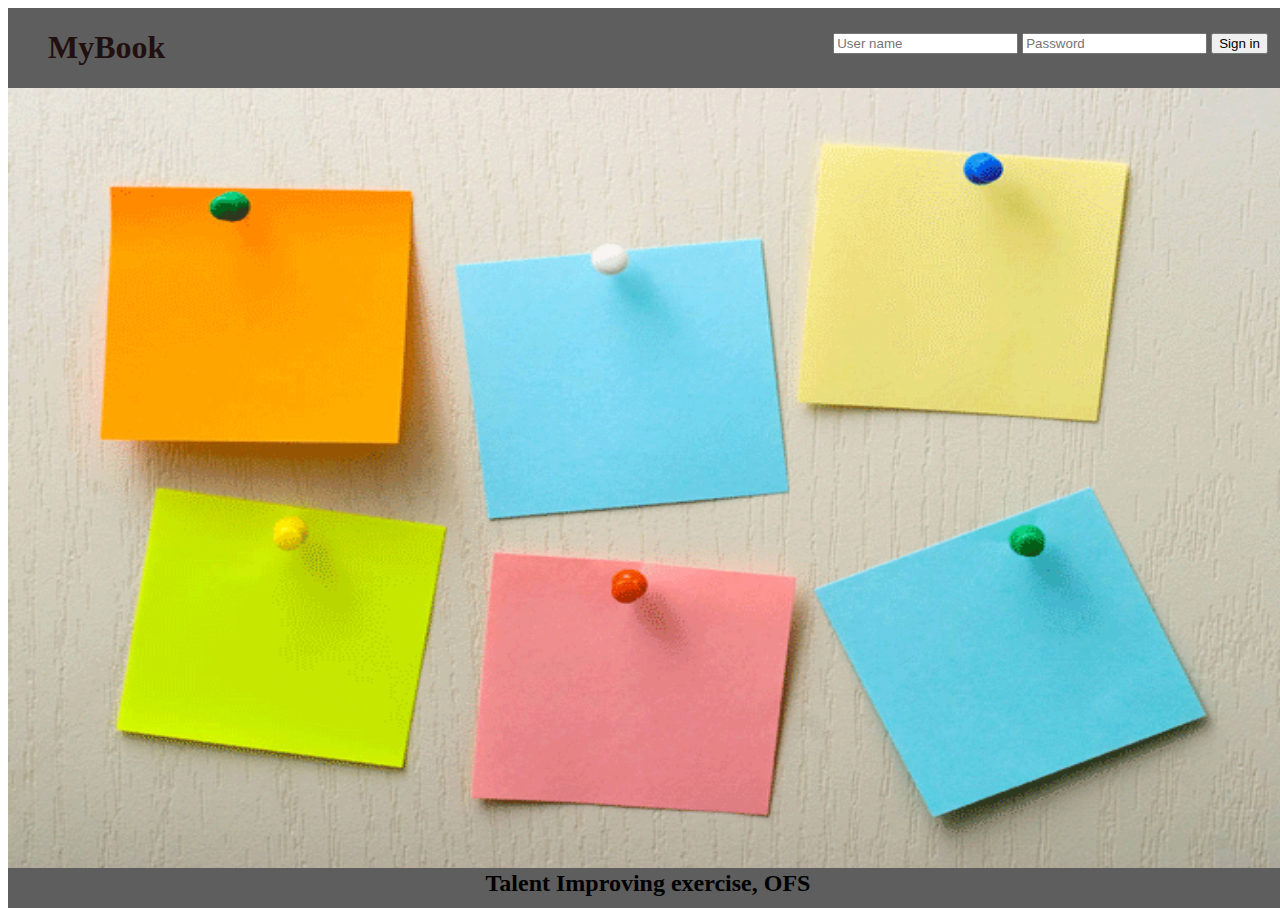
<file: index.html>
<!DOCTYYPE html>
<html>
<head>
	<title>MyBook</title>
	<link rel="stylesheet" type="text/css" href="./styles/css/mybook.css">
</head>
<body>
	<div class="header">
		<div class="title">
			<h1>MyBook</h1>
		</div>
		<div class="sign-in">
			<form name="signInForm" action="./main.html">
				<input id="username" placeholder="User name">
				<input id="password" placeholder="Password">
				<input id="signIn"   value="Sign in" type="submit" onClick="return login()">
			</form>
		</div>
	</div>
	<div class="main">
		<img class="home-img" src="./styles/images/home.gif"/>
	</div>
	<div class="footer">Talent Improving exercise, OFS</div>

	<script src="./js/login/login.js"></script>
</body>
</html>
</file>
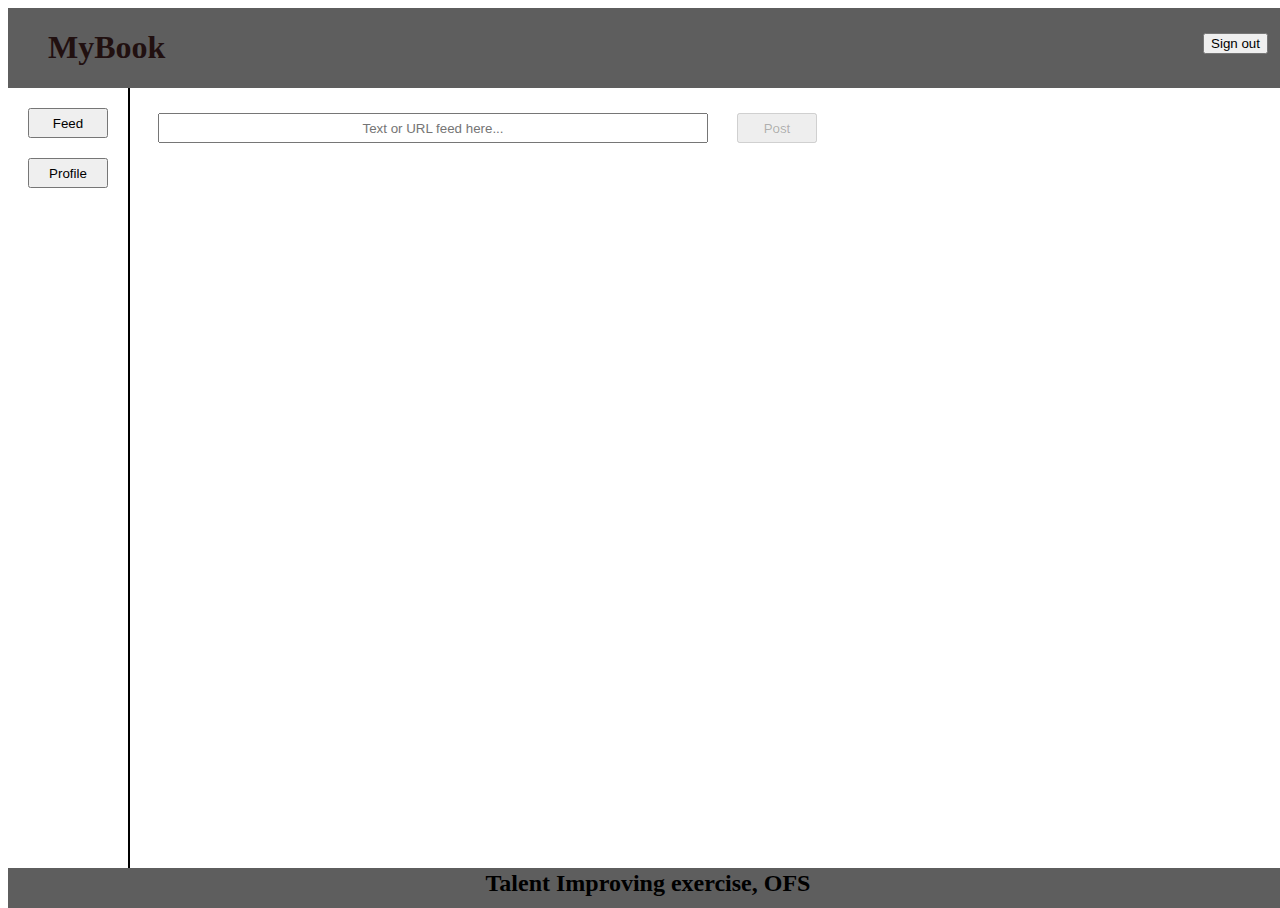
<file: main.html>
<!DOCTYYPE html>
<html>
<head>
	<title>MainPage</title>
	<link rel="stylesheet" type="text/css" href="./styles/css/mybook.css">
	<link rel="stylesheet" type="text/css" href="./styles/css/feed.css">
	<link rel="stylesheet" type="text/css" href="./styles/css/profile.css">
</head>
<body>
	<div class="header">
		<div class="title">
			<h1>MyBook</h1>
		</div>
		<div class="sign-out">
			<form name="signOutForm" action="./index.html">
				<input id="signOut" value="Sign out" type="submit">
			</form>
		</div>
	</div>
	<div class="main">
		<div class="menu">
			<div>
				<button class="nav-btn1" id="feedBtn" type="button" onclick="onFeedClick()">Feed</button>
				<button class="nav-btn2" id="profileBtn" type="button" onclick="onProfileClick()">Profile</button>
			</div>
		</div>
		<div class="content">
			<div id="feed">
			    <div class="feed-new" id="newFeed" >
				    <input class="feed-text" id="feedText" placeholder="Text or URL feed here..." onFocus="focusFeedText()"/>
				    <button class="post-btn" id="postBtn" type="button" disabled onclick="postFeed()">Post</button>
			    </div>
			    <div class="feeds" id="feeds">
			    </div>
			</div>
			<div class="profile" id="profile">
				<div class="prf-detail">
					<form id="profile-form">
						<div>
							<label class="required">*</label>
							<input class="prf-field" id="name" placeholder="Name" required onchange="onNameChange()"/>
						</div>
						<div>
							<label class="required">*</label>
							<input class="prf-field" id="age" placeholder="Age" required onchange="onAgeChange()"/>
						</div>
						<div>
							<label class="required">*</label>
							<input class="prf-field" id="phone" placeholder="Phone" required onchange="onPhoneChange()"/>
						</div>
						<div>
							<label class="required">*</label>
							<input class="prf-field" id="email" type="email" placeholder="Email" required onchange="onEmailChange()"/>
						</div>
						<div><textarea class="prf-field" id="address" rows="4" cols="30" placeholder="Address"></textarea></div>
						<div>
							<input class="prf-field" id="imageChooser" type="file" name="pic" accept="image/*" onchange="displayImage(this)">
						</div>
						<div>
							<input class="prf-field" id="save" type="submit" disabled/>
						</div>
					</form>
				</div>
				<div class="image-displayer" id="imageDisplayer">
					<img class="img" id="profile-img"></img>
				</div>
			</div>
		</div>
	</div>
	<div class="footer">Talent Improving exercise, OFS</div>

	<script src="./js/main/main.js" async defer></script>
	<script src="./js/feed/feed.js"></script>
	<script src="./js/profile/profile.js"></script>
</body>
</html>
</file>
<file: styles/css/mybook.css>
html, body {
	height: 100%;
	width: 100%;
}

.header {
	height: 80px;
	background-color: #5E5E5E;
}

.title {
	color: #211010;
	float: left;
	text-align: center;
	padding-left: 40px;
}

.sign-in {
	float: right;
	padding-top: 25px;
	padding-right: 20px;
}

.sign-out {
	float: right;
	padding-top: 25px;
	padding-right: 20px;
}

.main {
	height: calc(100% - 120px);
}

.home-img {
	height: 100%;
	width: 100%;
}

.menu {
	height: 100%;
	width: 120px;
	float: left;
	display: inline-block;
	border-right: solid 2px;
}

.nav-btn1 {
	height:30px;
	width:80px;
	margin:20px;
}

.nav-btn2 {
	height:30px;
	width:80px;
	margin:20px;
	margin-top: 0px;
}

.content {
	height: 100%;
	width: calc(100% - 125px);
	float: right;
	display: inline-block;
	/*background-color: #A1A1A1;*/
}

.footer {
	background-color: #5E5E5E;
	height: 40px;
	line-height: 30px;
	font-weight: bolder;
	font-size: x-large;
	text-align: center;
}
</file>
<file: styles/css/feed.css>
.feed-new {
	height: 100px;
}

.feed-text {
	height: 30px;
	width: 550px;
	text-align: center;
	margin: 25px;
}

.post-btn {
	height:30px;
	width:80px;
}

.feeds {
	height: calc(100%-100px);
}

.feed {
	height:100%;
	width: 70%;
	background-color: #3AE2CE;
	margin: 0px 0px 20px 25px;
}

.feed-inline {
	float: left;
	height: 75px;
	text-align: justify;
}

.feed-user-image {
	height: 100%;
	width: 35px;
	background-image: url("../images/user3.png");
	background-size: 100% 100%;
	background-color: transparent;
	border: none;
	padding-left: 15px;
}

.feed-content {
	height: 100%;
	width: calc(100% - 215px);
	word-wrap: break-word;
	margin: 15px;
}

.feed-rsp {
	height: 100%;
	width: 135px;
}

.feed-delete {
	height: 50%;
	width: 100%;
	text-align: right;
}

.feed-delete-btn {
	height: 15px;
	width: 15px;
	background-image: url("../images/delete1.png");
	background-size: 100% 100%;
	background-color: transparent;
	border: none;
}

.feed-date {
	height: 50%;
	width: 100%;
	text-align: right;
}

.feed-empty-row {
	height: 20px;
	background-color: white;
}
</file>
<file: styles/css/profile.css>
.profile {
	margin:	20px;
}

.prf-detail {
	float: left;
	height: 100%;
	padding-left: 25%;
}

.required {
	color: red;
}

.prf-field {
	margin-top: 20px
}

.image-displayer {
	float: left;
	height: 100%;
	width: 35%;
}

.img {
	height: 152px;
	width: 229px;
	margin: 15px;
	margin-top: 25%;
}
</file>
